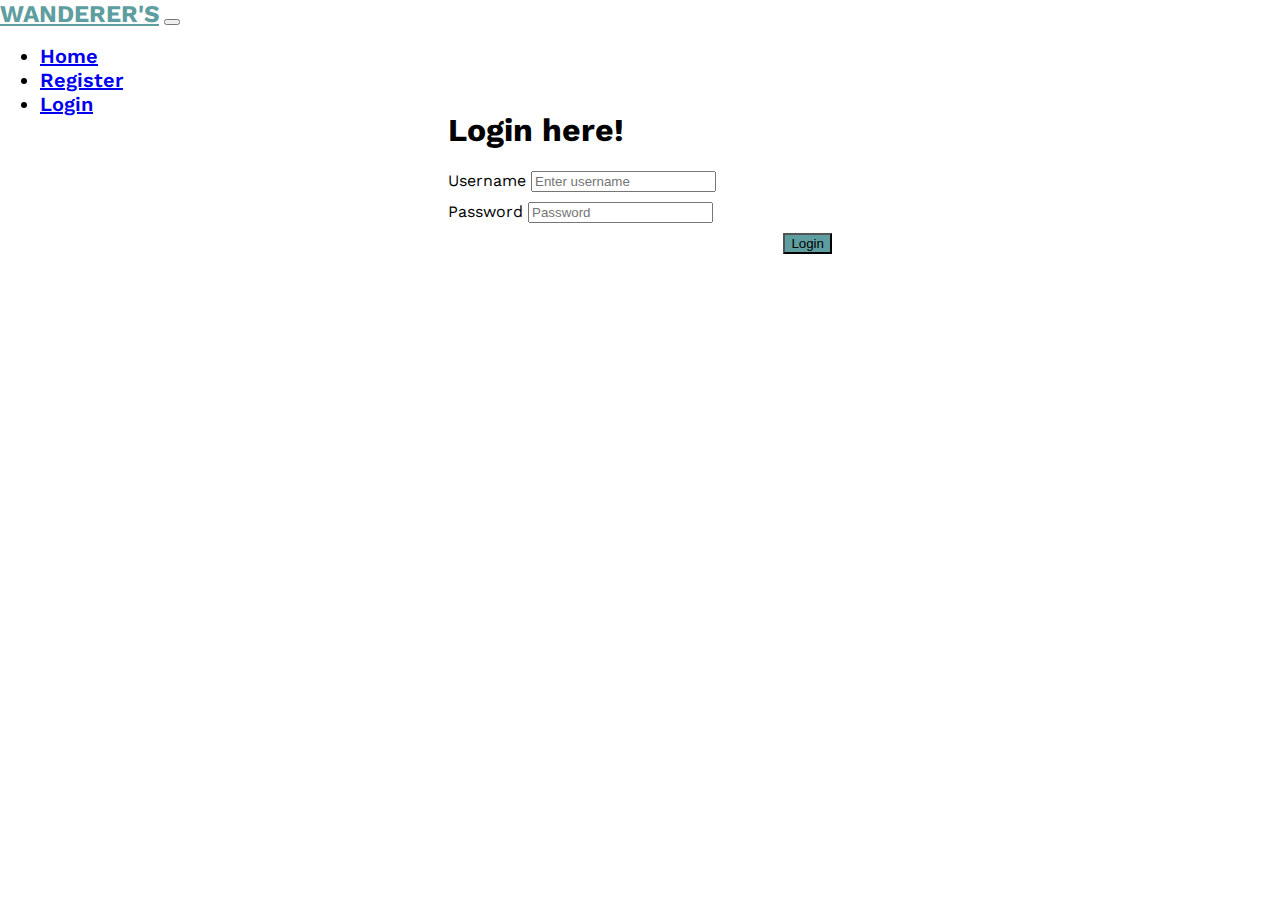
<file: views/login.html>
<!DOCTYPE html>
<html lang="en">
  <head>
    <meta charset="UTF-8" />
    <meta http-equiv="X-UA-Compatible" content="IE=edge" />
    <meta name="viewport" content="width=device-width, initial-scale=1.0" />
    <title>WT - Overall Defaulter Task</title>
    <link
      href="https://cdn.jsdelivr.net/npm/bootstrap@5.1.3/dist/css/bootstrap.min.css"
      rel="stylesheet"
      integrity="sha384-1BmE4kWBq78iYhFldvKuhfTAU6auU8tT94WrHftjDbrCEXSU1oBoqyl2QvZ6jIW3"
      crossorigin="anonymous"
    />
    <link rel="stylesheet" href="../styles/app.css" />
  </head>
  <body>
    <main>
      <div>
        <nav class="navbar navbar-expand-lg navbar-dark bg-dark p-3">
          <div class="container">
            <a class="navbar-brand" href="/defaulter-task">WANDERER'S</a>
            <button
              class="navbar-toggler"
              type="button"
              data-bs-toggle="collapse"
              data-bs-target="#navbarNav"
              aria-controls="navbarNav"
              aria-expanded="false"
              aria-label="Toggle navigation"
            >
              <span class="navbar-toggler-icon"></span>
            </button>
            <div
              class="collapse navbar-collapse justify-content-center"
              id="navbarNav"
            >
              <ul class="navbar-nav">
                <li class="nav-item">
                  <a
                    class="nav-link active"
                    aria-current="page"
                    href="/defaulter-task"
                    >Home</a
                  >
                </li>
                <li class="nav-item">
                  <a class="nav-link" href="./register.html">Register</a>
                </li>
                <li class="nav-item">
                  <a class="nav-link" href="./login.html">Login</a>
                </li>
              </ul>
            </div>
          </div>
        </nav>
      </div>
      <div class="login p-5">
        <div class="container">
          <div class="log-cont mt-5">
            <div class="log-cont-header">
              <h1>Login here!</h1>
            </div>
            <div class="log-form">
              <form action="../controllers/login.php" method="post">
                <div class="form-group">
                  <label for="uname">Username</label>
                  <input
                    type="text"
                    class="form-control"
                    id="uname"
                    name="uname"
                    placeholder="Enter username"
                  />
                </div>
                <div class="form-group">
                  <label for="password">Password</label>
                  <input
                    type="password"
                    class="form-control"
                    id="password"
                    name="password"
                    placeholder="Password"
                  />
                </div>
                <button type="submit" class="btn mt-3">Login</button>
              </form>
            </div>
          </div>
        </div>
      </div>
    </main>

    
  </body>
</html>
</file>
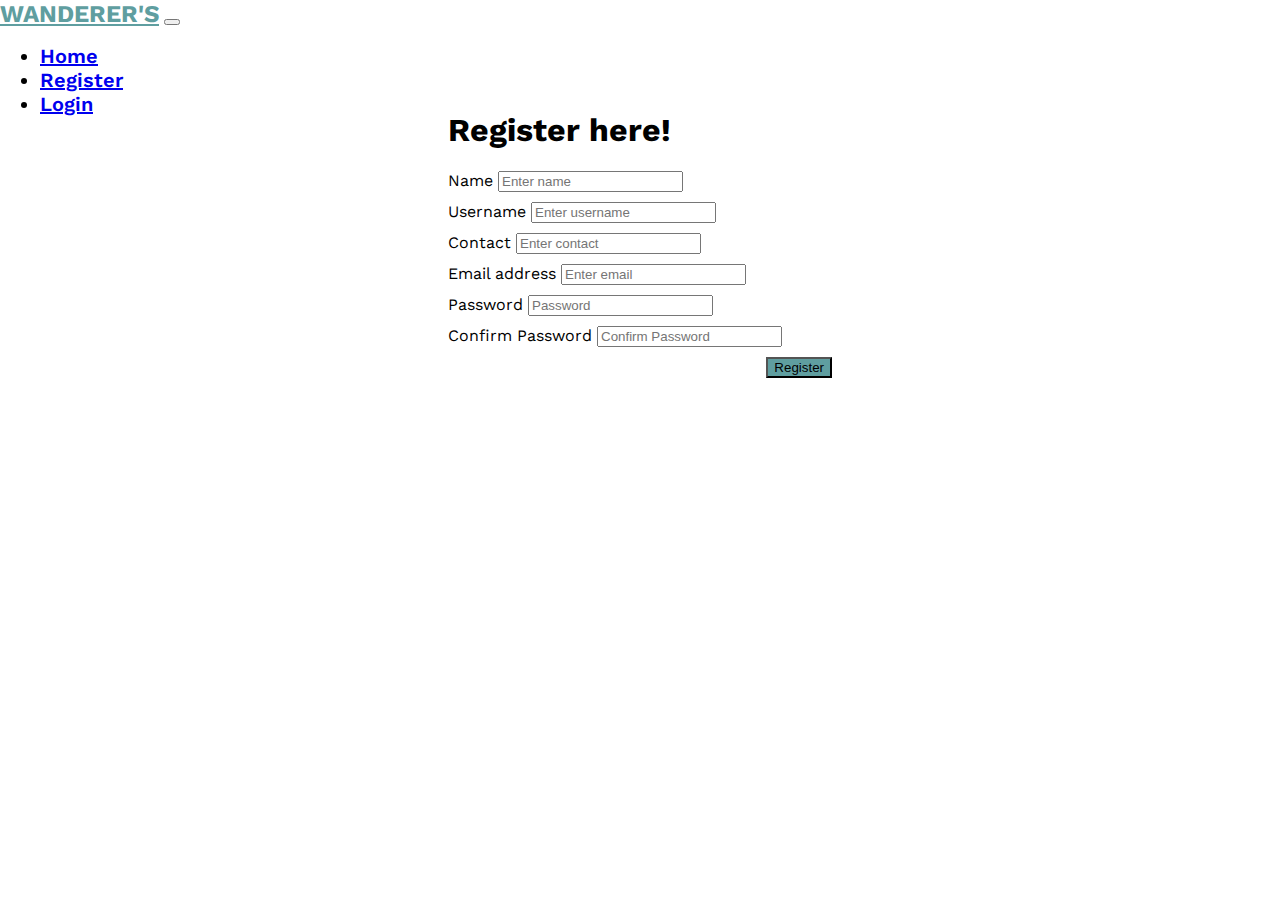
<file: views/register.html>
<!DOCTYPE html>
<html lang="en">
  <head>
    <meta charset="UTF-8" />
    <meta http-equiv="X-UA-Compatible" content="IE=edge" />
    <meta name="viewport" content="width=device-width, initial-scale=1.0" />
    <title>WT - Overall Defaulter Task</title>
    <link
      href="https://cdn.jsdelivr.net/npm/bootstrap@5.1.3/dist/css/bootstrap.min.css"
      rel="stylesheet"
      integrity="sha384-1BmE4kWBq78iYhFldvKuhfTAU6auU8tT94WrHftjDbrCEXSU1oBoqyl2QvZ6jIW3"
      crossorigin="anonymous"
    />
    <link rel="stylesheet" href="../styles/app.css" />
  </head>
  <body>
    <main>
      <div>
        <nav class="navbar navbar-expand-lg navbar-dark bg-dark p-3">
          <div class="container">
            <a class="navbar-brand" href="/defaulter-task">WANDERER'S</a>
            <button
              class="navbar-toggler"
              type="button"
              data-bs-toggle="collapse"
              data-bs-target="#navbarNav"
              aria-controls="navbarNav"
              aria-expanded="false"
              aria-label="Toggle navigation"
            >
              <span class="navbar-toggler-icon"></span>
            </button>
            <div
              class="collapse navbar-collapse justify-content-center"
              id="navbarNav"
            >
              <ul class="navbar-nav">
                <li class="nav-item">
                  <a
                    class="nav-link active"
                    aria-current="page"
                    href="/defaulter-task"
                    >Home</a
                  >
                </li>
                <li class="nav-item">
                  <a class="nav-link" href="./register.html">Register</a>
                </li>
                <li class="nav-item">
                  <a class="nav-link" href="./login.html">Login</a>
                </li>
              </ul>
            </div>
          </div>
        </nav>
      </div>
      <div class="register p-5">
        <div class="container">
          <div class="reg-cont">
            <div class="reg-cont-header">
              <h1>Register here!</h1>
            </div>
            <div class="reg-form">
              <form action="../controllers/register.php" method="post">
                <div class="form-group">
                  <label for="name">Name</label>
                  <input
                    type="text"
                    class="form-control"
                    id="name"
                    name="name"
                    placeholder="Enter name"
                  />
                </div>
                <div class="form-group">
                  <label for="uname">Username</label>
                  <input
                    type="text"
                    class="form-control"
                    id="uname"
                    name="uname"
                    placeholder="Enter username"
                  />
                </div>
                <div class="form-group">
                  <label for="contact">Contact</label>
                  <input
                    type="text"
                    class="form-control"
                    id="contact"
                    name="contact"
                    placeholder="Enter contact"
                  />
                </div>
                <div class="form-group">
                  <label for="email">Email address</label>
                  <input
                    type="email"
                    class="form-control"
                    id="email"
                    name="email"
                    placeholder="Enter email"
                  />
                </div>
                <div class="form-group">
                  <label for="password">Password</label>
                  <input
                    type="password"
                    class="form-control"
                    id="password"
                    name="password"
                    placeholder="Password"
                  />
                </div>
                <div class="form-group">
                  <label for="confirm-password">Confirm Password</label>
                  <input
                    type="password"
                    class="form-control"
                    id="confirm-password"
                    name="confirm-password"
                    placeholder="Confirm Password"
                  />
                </div>
                <button type="submit" class="btn mt-3">Register</button>
              </form>
            </div>
          </div>
        </div>
      </div>
    </main>
  </body>
</html>
</file>
<file: styles/app.css>
@import url("https://fonts.googleapis.com/css2?family=Work+Sans:wght@100;200;300;400;500;600;700;800&display=swap");

body {
  padding: 0;
  margin: 0;
  font-family: "Work Sans", sans-serif;
  overflow-x: hidden;
}

nav {
  height: 10vh;
}

.nav-item {
  font-size: 20px;
  font-weight: 600;
}

.navbar-brand {
  font-size: 24px;
  font-weight: 700;
  color: cadetblue !important;
}

.hero-section {
  background-image: url("../images/hero.jpg");
  background-size: cover;
  background-position: fixed;
  background-repeat: no-repeat;
  height: 90vh;
  width: 100%;
  display: flex;
  align-items: center;
  justify-content: center;
  z-index: -1;
}

.hero-text h1 {
  color: white;
  font-size: 48px;
  font-weight: 700;
}

.hero-text p {
  color: #f7f7f7;
  font-size: 20px;
  font-weight: 400;
}

.reg-cont,
.log-cont {
  width: 30%;
  margin-left: 35%;
}

.form-group {
  margin-bottom: 10px;
}

.reg-form button,
.log-form button {
  float: right;
  background-color: cadetblue;
}
</file>
